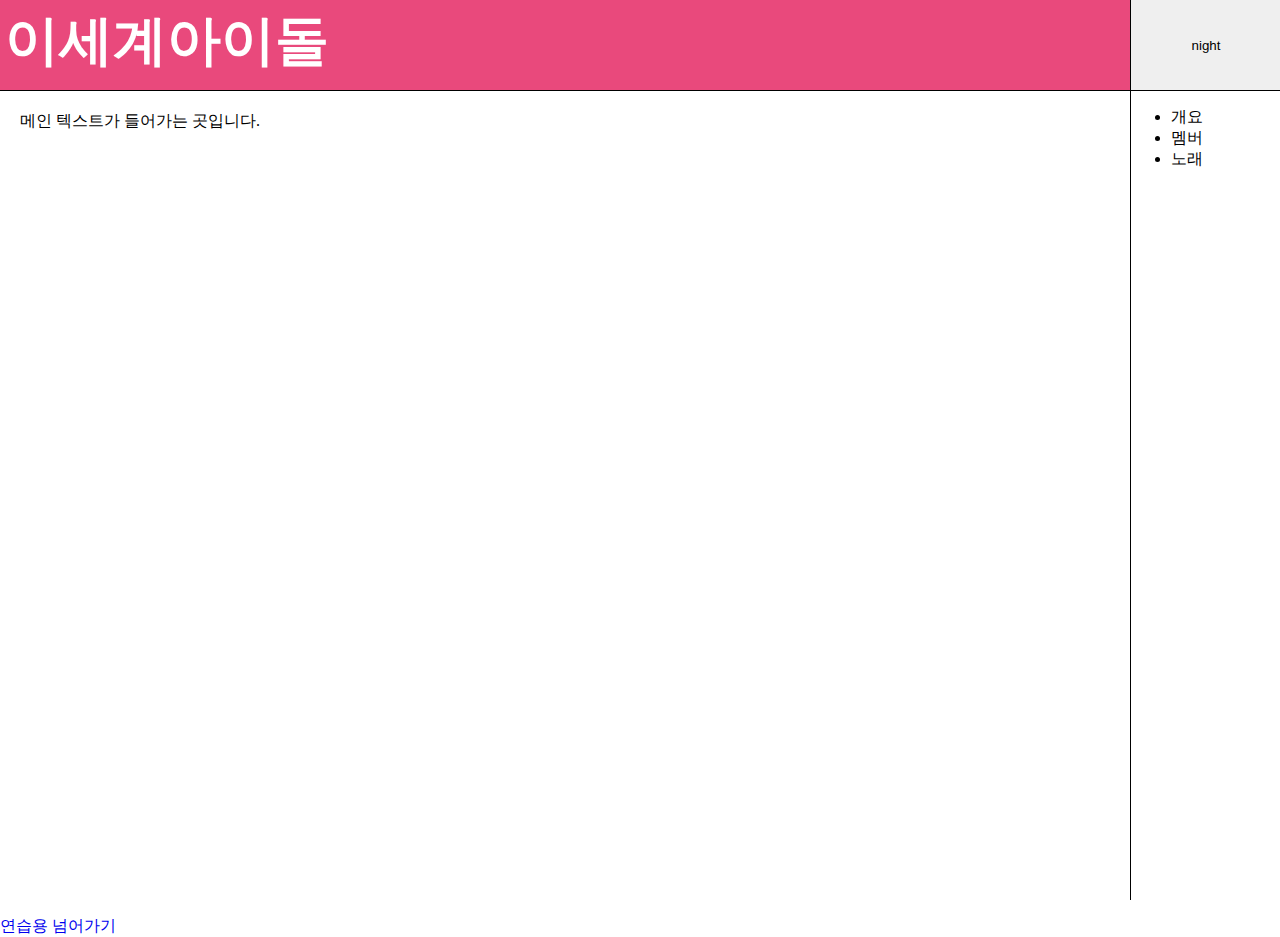
<file: gosegu.html>
<!DOCTYPE html>
<html>
<head>
	<title>이세계 아이돌</title>
	<meta charset="utf-8">
	<link rel="stylesheet" type="text/css" href="li1.css?after">
	<script type="text/javascript" src="DN.js" defer></script>	
	<style>
		#backcolor{
			width: 100%;
		   	height: 100%;
		    	padding: 0px;
		    	border-width: 0px;
		}
	</style>
</head>
<body>	
	<div id="main">
		<div id="main_up" >
			<div style="width:100%;">
				<h1> 
					<a style="color:white" href="index.html">이세계아이돌</a>
				</h1>
			</div>
			<div id="main_upright_box">
					<input type="button" class="up" id="backcolor" value="night" onclick="daynight(this)"/>
			</div>
		</div>
		<div id="main_down">
		<div id="main_down_text">
		 메인 텍스트가 들어가는 곳입니다.
			</p>
		</div>
			<div id="main_down_ul">
				<ul>
					<li><a class="li1" href="outline.html">개요</a></li>
					<li><a class="li1" href="member.html">멤버</a></li>
					<li><a class="li1" href="song.html">노래</a></li>
				</ul>
			</div> 
		</div>
	</div>
	<p>
		<a href="practice.html">연습용 넘어가기</a>
	</p>
</body>
</html>
</file>
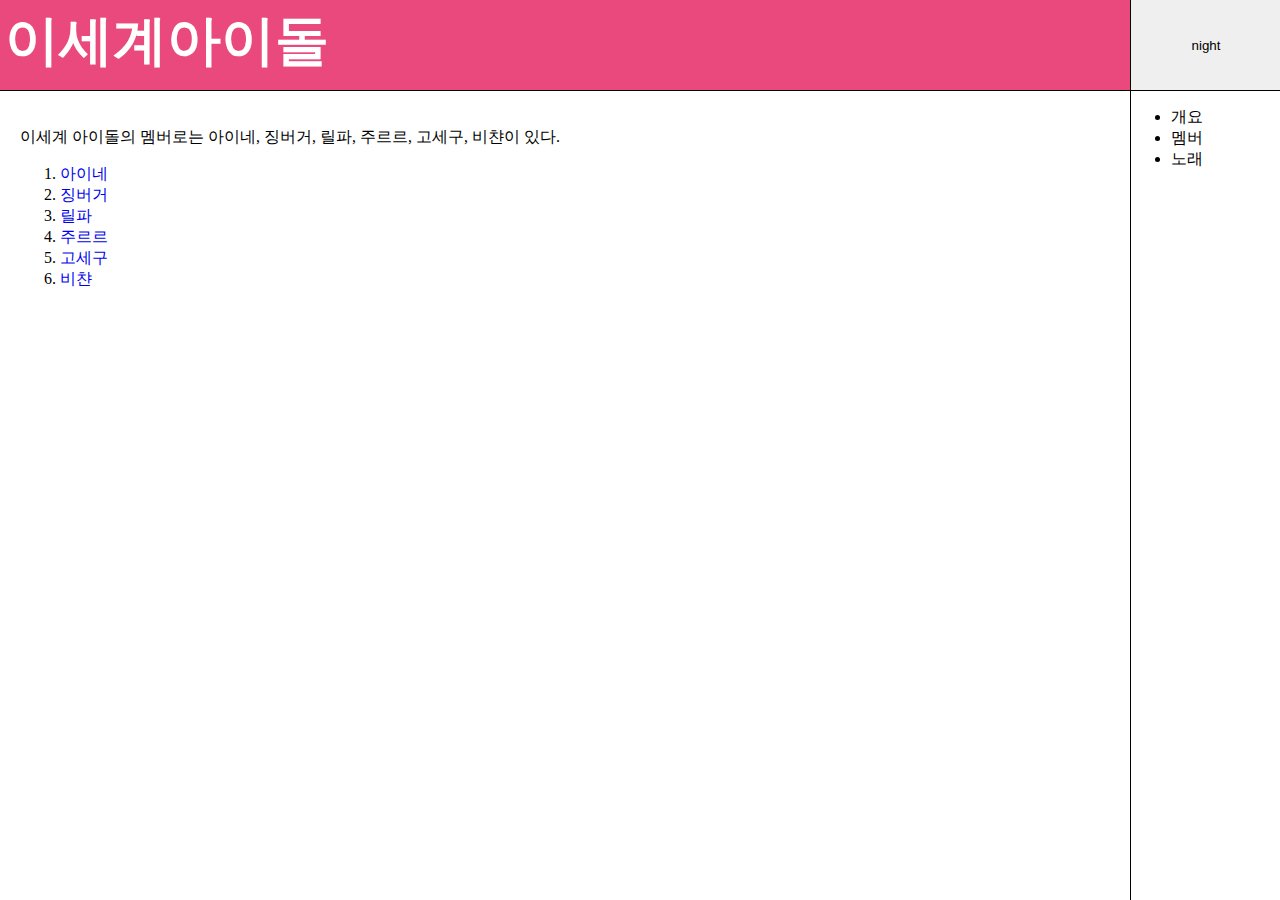
<file: member.html>
<!DOCTYPE html>
<html>
<head>
	<title>이세계 아이돌 - 멤버</title>
	<meta charset="utf-8">
	<link rel="stylesheet" type="text/css" href="li1.css?after">
	<script type="text/javascript" src="DN.js" defer></script>
	<style>
		#backcolor{
			width: 100%;
			height: 100%;
		    	padding: 0px;
		    	border-width: 0px;
		}
	</style>
</head>
<body>	
	<div id="main">
		<div id="main_up" >
			<div style="width:100%;">
				<h1> 
					<a style="color:white;" href="index.html">이세계아이돌</a>
				</h1>
			</div>
			<div id="main_upright_box">
				<input type="button" class="up" id="backcolor" value="night" onclick="daynight(this)"/>
			</div>
		</div>
		<div id="main_down">
			<div id="main_down_text">
				<p>이세계 아이돌의 멤버로는 아이네, 징버거, 릴파, 주르르, 고세구, 비챤이 있다.</p>
				<ol>
					<li><a href="ine.html">아이네</a></li>
					<li><a href="jingburger.html">징버거</a></li>
					<li><a href="lilpa.html">릴파</a></li>
					<li><a href="jururu.html">주르르</a></li>
					<li><a href="gosegu.html">고세구</a></li>
					<li><a href="viichan.html">비챤</a></li>
				</ol>
			</div>
			<div id="main_down_ul">
				<ul>
					<li><a class="li1" href="outline.html">개요</a></li>
					<li><a class="li1" href="member.html">멤버</a></li>
					<li><a class="li1" href="song.html">노래</a></li>
				</ul>
			</div> 
		</div>
	</div>
</body>
</html>
</file>
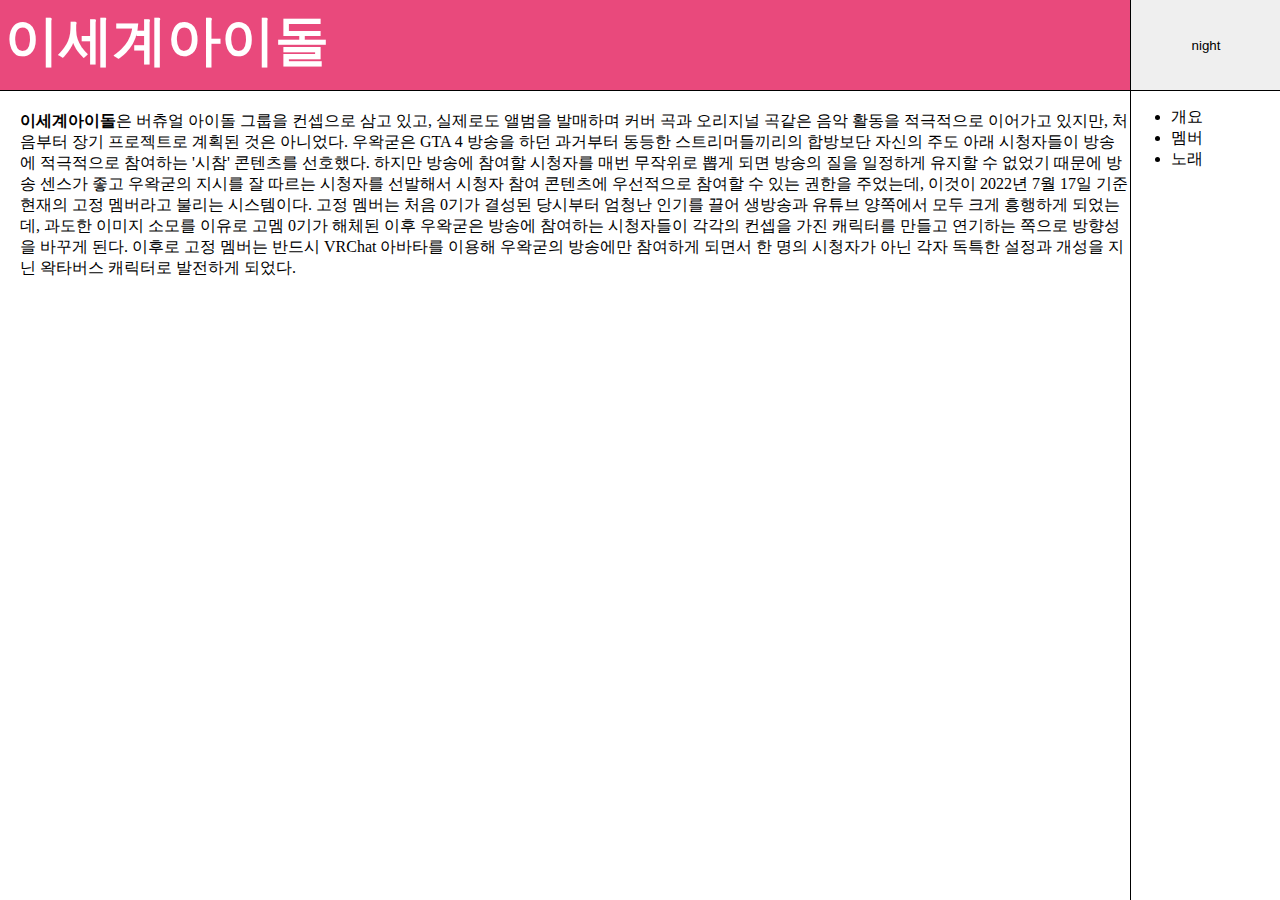
<file: outline.html>
<!DOCTYPE html>
<html>
<head>
	<title>이세계 아이돌 - 개요</title>
	<meta charset="utf-8">
	<link rel="stylesheet" type="text/css" href="li1.css?after">
	<script type="text/javascript" src="DN.js" defer></script>
	<style>
		#backcolor{
			width: 100%;
		   	height: 100%;
		    	padding: 0px;
		    	border-width: 0px;
		}
	</style>
</head>
<body>	
	<div id="main">
		<div id="main_up" >
			<div style="width:100%">
				<h1> 
					<a style="color:white" href="index.html">이세계아이돌</a>
				</h1>
			</div>
			<div id="main_upright_box">
				<input type="button" class="up" id="backcolor" value="night" onclick="daynight(this)"/>
			</div>
		</div>
		<div id="main_down">
			<div id="main_down_text">
				<p style="margin:0px;">
					<span class="isedol">이세계아이돌</span>은 버츄얼 아이돌 그룹을 컨셉으로 삼고 있고, 실제로도 앨범을 발매하며 커버 곡과 오리지널 곡같은 음악 활동을 적극적으로 이어가고 있지만, 처음부터 장기 프로젝트로 계획된 것은 아니었다.
					우왁굳은 GTA 4 방송을 하던 과거부터 동등한 스트리머들끼리의 합방보단 자신의 주도 아래 시청자들이 방송에 적극적으로 참여하는 '시참' 콘텐츠를 선호했다.
					하지만 방송에 참여할 시청자를 매번 무작위로 뽑게 되면 방송의 질을 일정하게 유지할 수 없었기 때문에 방송 센스가 좋고 우왁굳의 지시를 잘 따르는 시청자를 선발해서 시청자 참여 콘텐츠에 우선적으로 참여할 수 있는 권한을 주었는데, 
					이것이 2022년 7월 17일 기준 현재의 고정 멤버라고 불리는 시스템이다.
					고정 멤버는 처음 0기가 결성된 당시부터 엄청난 인기를 끌어 생방송과 유튜브 양쪽에서 모두 크게 흥행하게 되었는데, 
					과도한 이미지 소모를 이유로 고멤 0기가 해체된 이후 우왁굳은 방송에 참여하는 시청자들이 각각의 컨셉을 가진 캐릭터를 만들고 연기하는 쪽으로 방향성을 바꾸게 된다.
					이후로 고정 멤버는 반드시 VRChat 아바타를 이용해 우왁굳의 방송에만 참여하게 되면서 한 명의 시청자가 아닌 각자 독특한 설정과 개성을 지닌 왁타버스 캐릭터로 발전하게 되었다.
				</p>
			</div>
			<div id="main_down_ul">
				<ul>
					<li><a class="li1" href="outline.html">개요</a></li>
					<li><a class="li1" href="member.html">멤버</a></li>
					<li><a class="li1" href="song.html">노래</a></li>
				</ul>
			</div> 
		</div>
	</div>
</body>
</html>
</file>
<file: li1.css>
body{
 -ms-overflow-style: none;
	width:100%;
	height:100%;
	margin:0px;
 }
::-webkit-scrollbar {
  display: none;
}
.li1{
	text-decoration:none;
	color:black;
}
.isedol{
	font-weight:bold;
}
html{
	width:100%;
	height:100%;
}
#main{
	display: grid;
	grid-template-rows: 91px 1fr;
	height: 100%;
	width:100%;
}
#main_up h1{
	font-size:54px;
	margin:0px;
	background-color:#e9497c;
	padding:5px;
	height:80px;
}
a{
	text-decoration:none;
}
#main_up{
	display:grid;
        border-bottom:1px solid black;
	border-right:1px solid black;
        grid-template-columns: 1fr 150px;
	width:100%;
	height:90px;
}
#main_down{
	display:grid;
	grid-template-columns: 1fr 150px;
	height:100%;
}
#main_down_ul{
	border-left:1px solid black;
	border-right:1px solid black;
	min-width:150px;
	background-color:white;
	color:black;
}
#main_upright_box{
	width:100%;
	height:90px;
	margin:0px;
	border-left: 1px solid black;
	border-right: 1px solid black;
	border-bottom: 1px solid black;
	min-width:150px;
}
#main_down_text{
	padding:20px;
	padding-right:0px;
}
</file>
